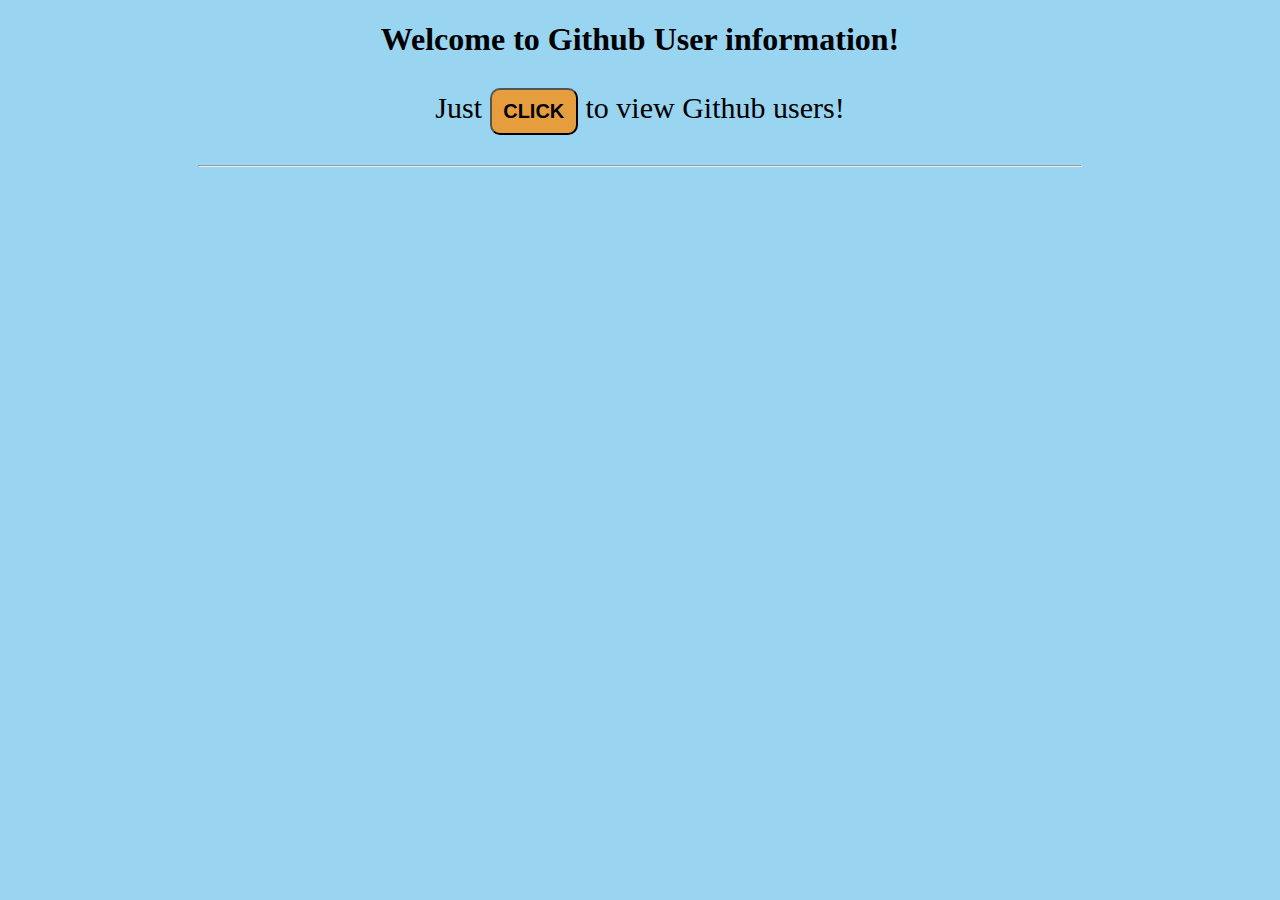
<file: repopeople.html>
<!DOCTYPE html>
<html lang="en">
<head>
    <meta charset="UTF-8">
    <meta http-equiv="X-UA-Compatible" content="IE=edge">
    <meta name="viewport" content="width=device-width, initial-scale=1.0">
    <link rel="stylesheet" href="style.css">
    <title>Json parsing</title>
</head>
<body>
    <div class="container">
        <div class="header">
            <h1 id="h1">Welcome to Github User information!</h1>
            <p id="p1">Just <button id="pick"><b>CLICK</b></button> to view Github users!</p>
            <hr>
            <section id="user-content"></section>
        </div>
    </div>

    <script>
        document.getElementById('pick').addEventListener('click' , loadFunction);
        function loadFunction()
        {
            var xhr = new XMLHttpRequest();
            xhr.open('GET' , 'https://api.github.com/users');
            xhr.onload = function(){
                if(xhr.status == 200){
                    var people = JSON.parse(xhr.responseText);
                    console.log(people);
                    var output = '';
                    for(var i = 0 ; i < 6 ; i++)
                    {
                        output+= '<img height="200" weight="300" src="'+people[i].avatar_url+'">';
                        output+= '<h1>ID:-'+people[i].id+'</h1>';
                        output+= '<h1>Login:- '+people[i].login+'</h1>';
                    }
                    document.getElementById('user-content').innerHTML = output;
                }
            }
            xhr.send();
        }
    </script>
</body>
</html>
</file>
<file: style.css>
body{
    background-color:#99d4f1;
}
.container{
    width: 70%;
    margin: auto;
}
#h1{
    text-align: center;
}
#p1{
    font-size: 30px;
    text-align: center;
}
#pick{
    width: 10%;
    padding: 10px 0;
    border-radius: 10px;
    background-color: #e69d3e;
    color: rgb(0, 0, 0);
    font-size: 20px;
    cursor: pointer;
}

#user-content{
    text-align: center;
    padding-top: 10px;
}
</file>
